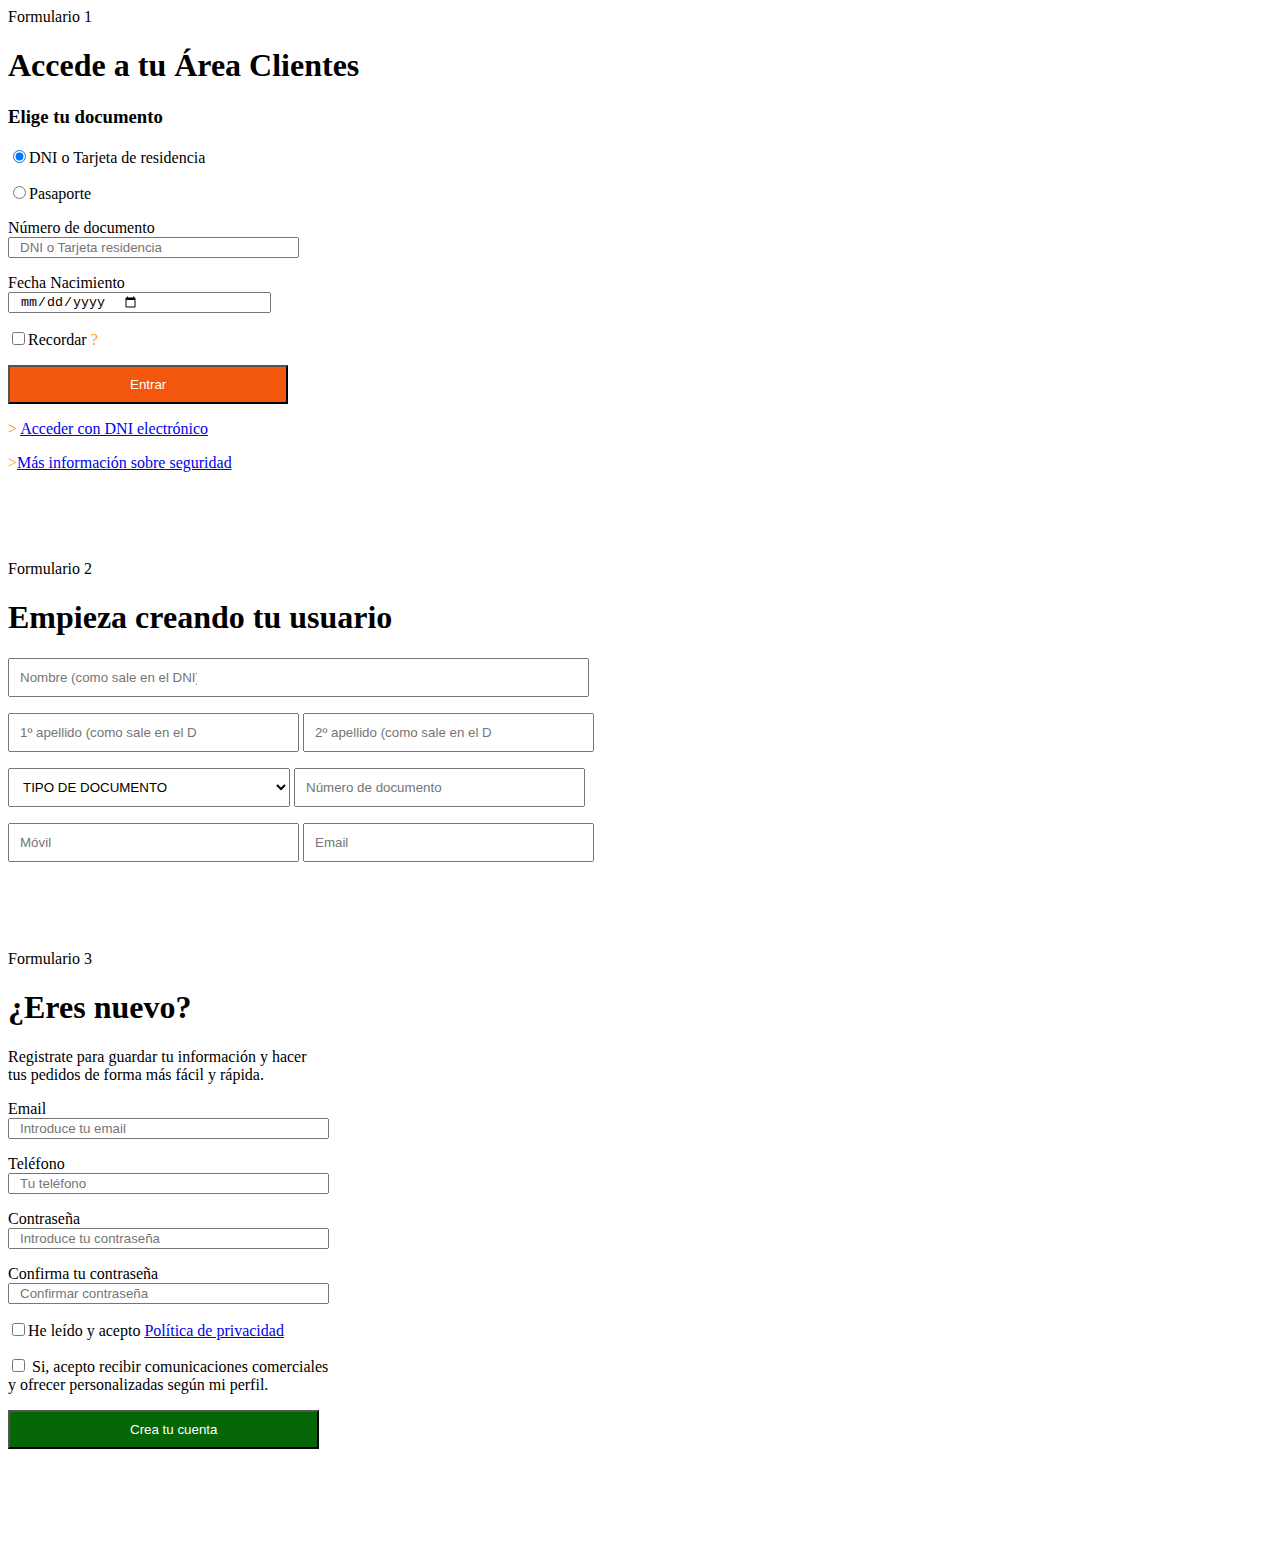
<file: index.html>
<!DOCTYPE html>
<html lang="en">

<head>
    <meta charset="UTF-8">
    <meta name="viewport" content="width=device-width, initial-scale=1.0">
    <link rel="stylesheet" href="style.css">
    <title>Formularios</title>
</head>

<body>
    <section>
        Formulario 1
        <br>

        <h1><b>Accede a tu Área Clientes</b></h1>
        <h3>Elige tu documento</h3>

        <form action="web.php" method="GET">

        <p> <input type="radio" name="dni" id="dni" value="dni" checked
                 >DNI o Tarjeta de residencia</p>

        <p><input type="radio" name="dni" id="pasaporte" value="pasaporte">Pasaporte</p>

           <p>Número de documento <br><input type="text" name="documento" id="documento"
                    placeholder="DNI o Tarjeta residencia"></p>

        <p>Fecha Nacimiento <br><input type="date" name="fecha" id="fecha"></p>

        <p><input type="checkbox" name="recordar" id="recordar">Recordar <span style="color: orange;">?</span> </p>

        <p><input type="submit" name="enter" id="enter" value="Entrar"></p>

        <p> <span style="color: rgb(243, 144, 16);">></span> <a href="https://ing.ingdirect.es/pfm/#login-dnie">
            Acceder con DNI electrónico</a></p>

        <p> <span style="color: orange;"> ></span><a
                    href="https://ing.ingdirect.es/pfm/#login/security-information">Más información sobre seguridad</a>
        </p>

        </form>

    </section>
<br><br><br><br>
    <section>
        Formulario 2
        <br>

        <h1>Empieza creando tu usuario</h1>
        <form action="web.php" method="GET">
        <p><input  type="text" name="nom" id="nom"  placeholder="Nombre (como sale en el DNI)" ></p>
    
        <p><input type="text" name="apell1" id="apell1" placeholder="1º apellido (como sale en el DNI)">
        <input  type="text" name="apell2" id="apell2" placeholder="2º apellido (como sale en el DNI)"></p>

        <P><select name="doc" id="doc" >
        <option label="TIPO DE DOCUMENTO"></option>
        <option value="1">DNI/NIF/CERTIFICADO AEAT</option>
        </select>
        <input type="text" name="ndoc" id="ndoc" placeholder="Número de documento" ></p>

        <p> <input type="tel" name="movil" id="movil" placeholder="Móvil" >
         <input type=" text" name="email" id="email" placeholder="Email"></p>

        </form>   
    </section>
<br><br><br><br>
    <section>
        Formulario 3
        <br>

        <h1><b>¿Eres nuevo?</b></h1>
        <p>Registrate para guardar tu información y hacer <br> tus pedidos de forma más fácil y rápida.</p>
        
        <form action="web.php" method="GET">
         <p>Email <br> <input type="email" name="email" id="emaile" placeholder="Introduce tu email"></p> 
         <p>Teléfono <br><input type="telf" name="telefono" id="telefono" placeholder="Tu teléfono"></p>  
         <p>Contraseña <br><input type="password" name="pass" id="pass" placeholder="Introduce tu contraseña"></p>
         <p>Confirma tu contraseña <br><input type="password" name="pass1" id="pass1" placeholder="Confirmar contraseña"></p>
         <p><input type="checkbox" name="polit" id="polit">He leído y acepto
             <a href="https://www.pizzahut.es/info/aviso-legal">Política de privacidad</a></p>
        <p><input type="checkbox" name=public"" id="public">
            Si, acepto recibir comunicaciones comerciales <br>y ofrecer personalizadas según mi perfil.</p>
    
            <p><input type="submit" name="cuenta" id="cuenta" value="Crea tu cuenta"></p>
        </form> 
    </section>
<br><br><br><br>
</body>

</html>
</file>
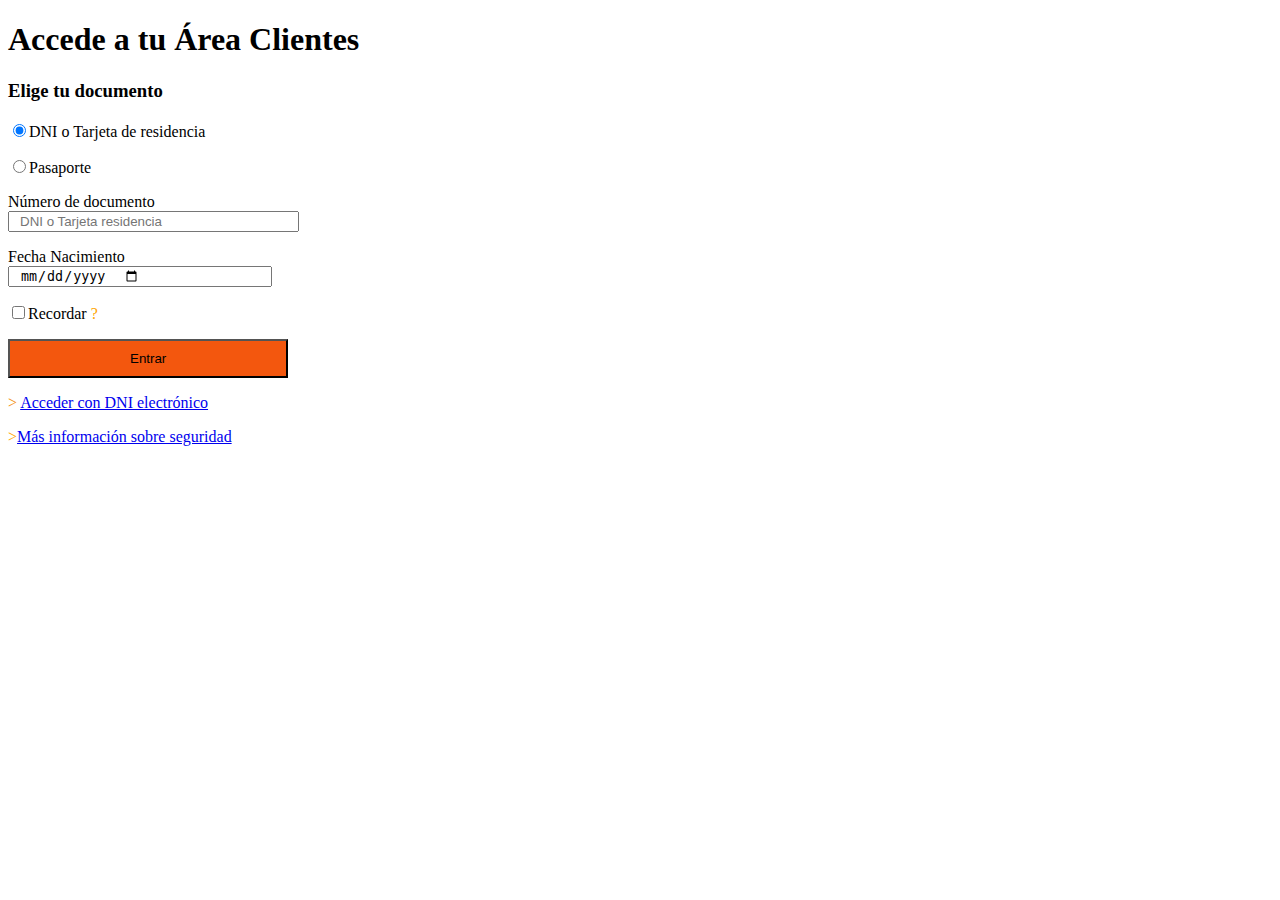
<file: practica-9/index.html>
<!DOCTYPE html>
<html lang="en">

<head>
    <meta charset="UTF-8">
    <meta name="viewport" content="width=device-width, initial-scale=1.0">
    <link rel="stylesheet" href="style.css">
    <title>Formulario1</title>
</head>

<body>
    <section>

        <h1><b>Accede a tu Área Clientes</b></h1>
        <h3>Elige tu documento</h3>

        <form action="web.php" method="GET">

            <p> <input type="radio" name="dni" id="dni" value="#ff8000" checked
                 >DNI o Tarjeta de residencia</p>

            <p><input type="radio" name="pasaporte" id="pasaporte" value="pasaporte">Pasaporte</p>

            <p>Número de documento <br><input type="text" name="documento" id="documento"
                    placeholder="DNI o Tarjeta residencia"></p>

            <p>Fecha Nacimiento <br><input type="date" name="fecha" id="fecha"></p>

            <p><input type="checkbox" name="recordar" id="recordar">Recordar <span style="color: orange;">?</span> </p>

            <p><input type="submit" name="enter" id="enter" value="Entrar"></p>

            <p> <span style="color: rgb(243, 144, 16);">></span> <a href="https://ing.ingdirect.es/pfm/#login-dnie">
                Acceder con DNI electrónico</a></p>

            <p> <span style="color: orange;"> ></span><a
                    href="https://ing.ingdirect.es/pfm/#login/security-information">Más información sobre seguridad</a>
            </p>

        </form>

    </section>

</body>

</html>
</file>
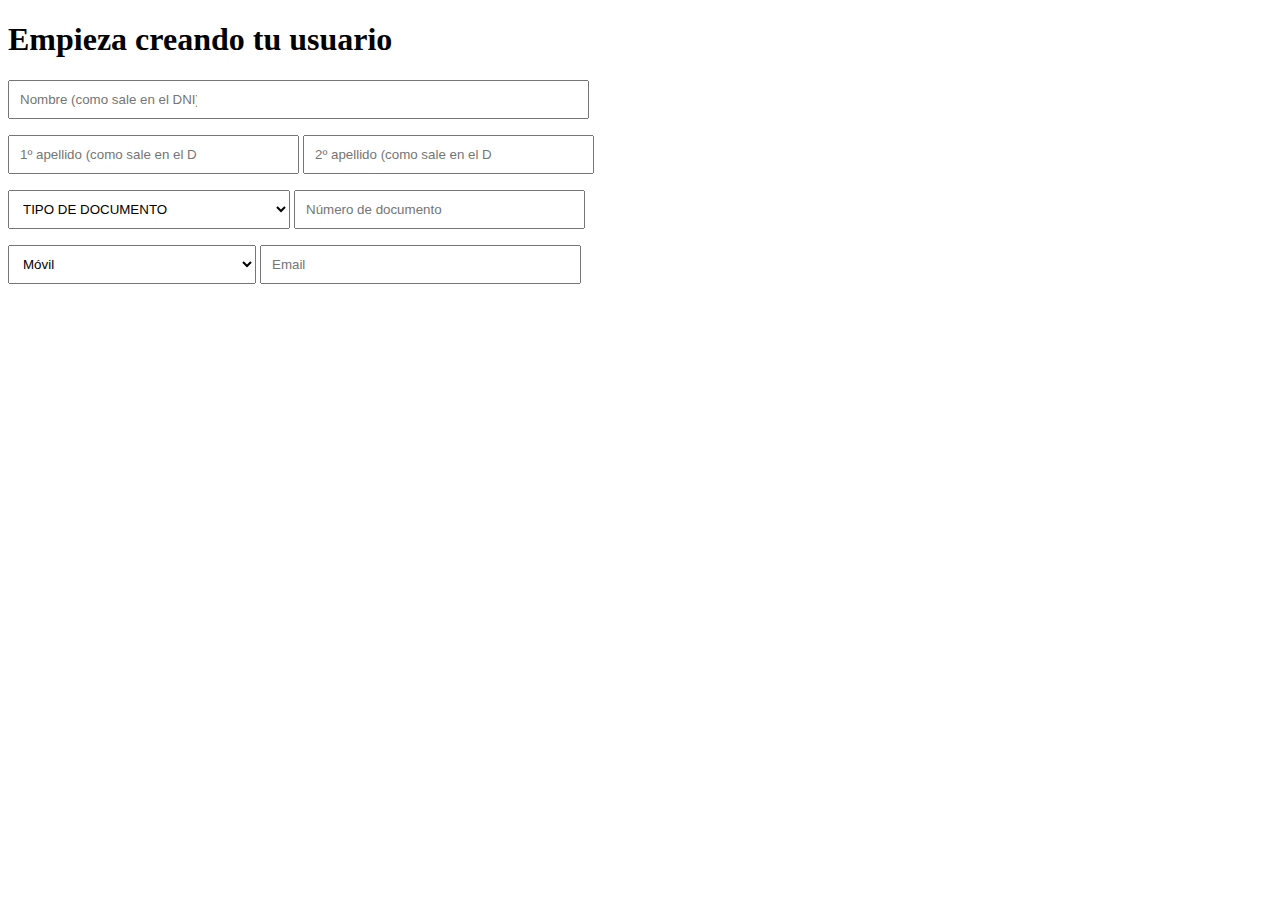
<file: practica-9/formulario2.html>
<!DOCTYPE html>
<html lang="en">
<head>
    <meta charset="UTF-8">
    <meta name="viewport" content="width=device-width, initial-scale=1.0">
    <title>Formulario2</title>
    <link rel="stylesheet" href="style.css">
</head>
<body>
    
    <h1>Empieza creando tu usuario</h1>
    <form action="web.php" method="GET">
    <p><input  type="text" name="nom" id="nom"  placeholder="Nombre (como sale en el DNI)" ></p>
    
    <p><input type="text" name="apell1" id="apell1" placeholder="1º apellido (como sale en el DNI)">
    <input  type="text" name="apell2" id="apell2" placeholder="2º apellido (como sale en el DNI)"></p>

    <P><select name="doc" id="doc" >
        <option label="TIPO DE DOCUMENTO"></option>
        <option value="1">DNI/NIF/CERTIFICADO AEAT</option>
        </select>
    <input type="text" name="ndoc" id="ndoc" placeholder="Número de documento" ></p>

    <p> <select name="movil" id="movil" >
        <option value="movil">Móvil</option>
        <option value="1">Bandera</option>
         </select> 
    
    <input type=" text" name="email" id="email" placeholder="Email"></p>

    </form>   
</body>
</html>
</file>
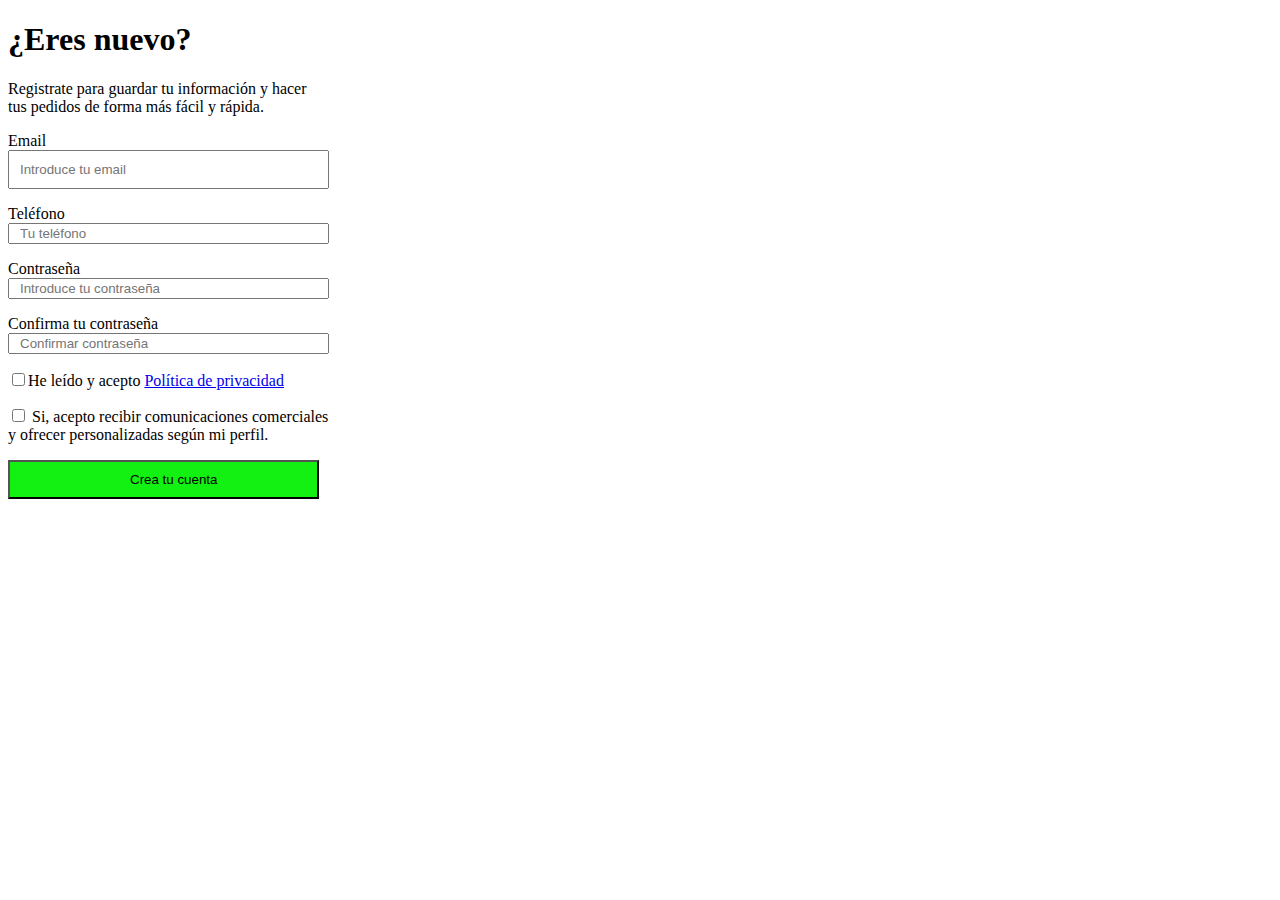
<file: practica-9/formulario3.html>
<!DOCTYPE html>
<html lang="en">
<head>
    <meta charset="UTF-8">
    <meta name="viewport" content="width=device-width, initial-scale=1.0">
    <title>formulario3</title>
    <link rel="stylesheet" href="style.css">
</head>
<body>
   
    <h1><b>¿Eres nuevo?</b></h1>
    <p>Registrate para guardar tu información y hacer <br> tus pedidos de forma más fácil y rápida.</p>
    
    <form action="web.php" method="GET">
     <p>Email <br> <input type="email" name="email" id="email" placeholder="Introduce tu email"></p> 
     <p>Teléfono <br><input type="telf" name="telefono" id="telefono" placeholder="Tu teléfono"></p>  
     <p>Contraseña <br><input type="password" name="pass" id="pass" placeholder="Introduce tu contraseña"></p>
     <p>Confirma tu contraseña <br><input type="password" name="pass1" id="pass1" placeholder="Confirmar contraseña"></p>
     <p><input type="checkbox" name="polit" id="polit">He leído y acepto
         <a href="https://www.pizzahut.es/info/aviso-legal">Política de privacidad</a></p>
    <p><input type="checkbox" name=public"" id="public">
        Si, acepto recibir comunicaciones comerciales <br>y ofrecer personalizadas según mi perfil.</p>

        <p><input type="submit" name="cuenta" id="cuenta" value="Crea tu cuenta"></p>
    </form>

</body>
</html>
</file>
<file: style.css>
#documento {padding-left: 10px;padding-right: 100px;}
#fecha{padding-left: 10px;padding-right: 130px;}  
#enter {text-align: center;background-color: rgb(243, 87, 14);padding-left: 120px;padding-right: 120px;
    padding-top: 10px;padding-bottom: 10px;color: white;}

#nom {padding-top: 10px;padding-bottom: 10px;padding-left: 10px;padding-right: 390px;} 
#apell1 {padding-top: 10px;padding-bottom: 10px;padding-left: 10px;padding-right: 100px;} 
#apell2 {padding-top: 10px;padding-bottom: 10px;padding-left: 10px;padding-right: 100px;}
#doc {padding-top: 10px;padding-bottom: 10px;padding-left: 10px;padding-right: 70px;} 
#ndoc {padding-top: 10px;padding-bottom: 10px;padding-left: 10px;padding-right: 100px;}
#movil {padding-top: 10px;padding-bottom: 10px;padding-left: 10px;padding-right: 100px;}
#email {padding-top: 10px;padding-bottom: 10px;padding-left: 10px;padding-right: 100px;}

#emaile {padding-left: 10px;padding-right: 130px;}
#telefono {padding-left: 10px;padding-right: 130px;}
#pass {padding-left: 10px;padding-right: 130px;}
#pass1 {padding-left: 10px;padding-right: 130px;}
#cuenta {background-color: rgb(4, 102, 4); text-align: center;padding-left: 120px;padding-right: 100px;
    padding-top: 10px;padding-bottom: 10px;color: white;}
</file>
<file: practica-9/style.css>
#documento {padding-left: 10px;padding-right: 100px;}
#fecha{padding-left: 10px;padding-right: 130px;}  
#enter {text-align: center;background-color: rgb(243, 87, 14);padding-left: 120px;padding-right: 120px;
    padding-top: 10px;padding-bottom: 10px;}

#nom {padding-top: 10px;padding-bottom: 10px;padding-left: 10px;padding-right: 390px;} 
#apell1 {padding-top: 10px;padding-bottom: 10px;padding-left: 10px;padding-right: 100px;} 
#apell2 {padding-top: 10px;padding-bottom: 10px;padding-left: 10px;padding-right: 100px;}
#doc {padding-top: 10px;padding-bottom: 10px;padding-left: 10px;padding-right: 70px;} 
#ndoc {padding-top: 10px;padding-bottom: 10px;padding-left: 10px;padding-right: 100px;}
#movil {padding-top: 10px;padding-bottom: 10px;padding-left: 10px;padding-right: 165px;}
#email {padding-top: 10px;padding-bottom: 10px;padding-left: 10px;padding-right: 100px;}

#email {padding-left: 10px;padding-right: 130px;}
#telefono {padding-left: 10px;padding-right: 130px;}
#pass {padding-left: 10px;padding-right: 130px;}
#pass1 {padding-left: 10px;padding-right: 130px;}
#cuenta {background-color: rgb(18, 241, 18); text-align: center;padding-left: 120px;padding-right: 100px;
    padding-top: 10px;padding-bottom: 10px;}
</file>
